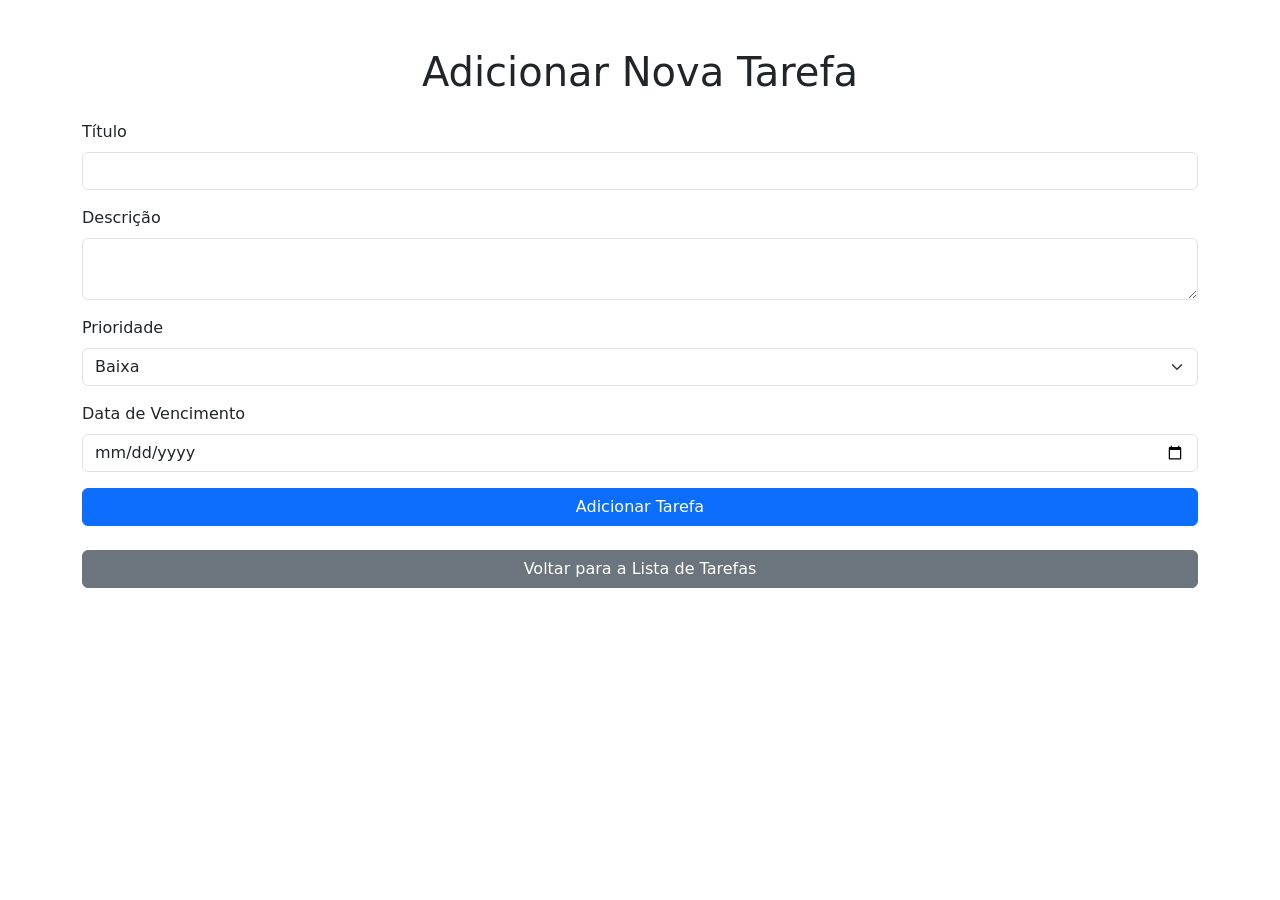
<file: adicionar.html>
<!DOCTYPE html>
<html lang="pt-br">
<head>
    <meta charset="UTF-8">
    <meta name="viewport" content="width=device-width, initial-scale=1.0">
    <title>Adicionar Tarefa</title>
    <link href="https://cdn.jsdelivr.net/npm/bootstrap@5.3.0-alpha1/dist/css/bootstrap.min.css" rel="stylesheet">
</head>
<body>
    <div class="container mt-5">
        <h1 class="text-center mb-4">Adicionar Nova Tarefa</h1>

        <form action="/adicionar" method="POST">
            <div class="mb-3">
                <label for="titulo" class="form-label">Título</label>
                <input type="text" class="form-control" id="titulo" name="titulo" required>
            </div>

            <div class="mb-3">
                <label for="descricao" class="form-label">Descrição</label>
                <textarea class="form-control" id="descricao" name="descricao"></textarea>
            </div>

            <div class="mb-3">
                <label for="prioridade" class="form-label">Prioridade</label>
                <select class="form-select" id="prioridade" name="prioridade">
                    <option value="Baixa">Baixa</option>
                    <option value="Média">Média</option>
                    <option value="Alta">Alta</option>
                </select>
            </div>

            <div class="mb-3">
                <label for="data_vencimento" class="form-label">Data de Vencimento</label>
                <input type="date" class="form-control" id="data_vencimento" name="data_vencimento" required>
            </div>

            <button type="submit" class="btn btn-primary w-100">Adicionar Tarefa</button>
        </form>

        <br>
        <!-- Botão para voltar à lista de tarefas -->
        <a href="/" class="btn btn-secondary w-100">Voltar para a Lista de Tarefas</a>
    </div>

    <script src="https://cdn.jsdelivr.net/npm/bootstrap@5.3.0-alpha1/dist/js/bootstrap.bundle.min.js"></script>
</body>
</html>
</file>
